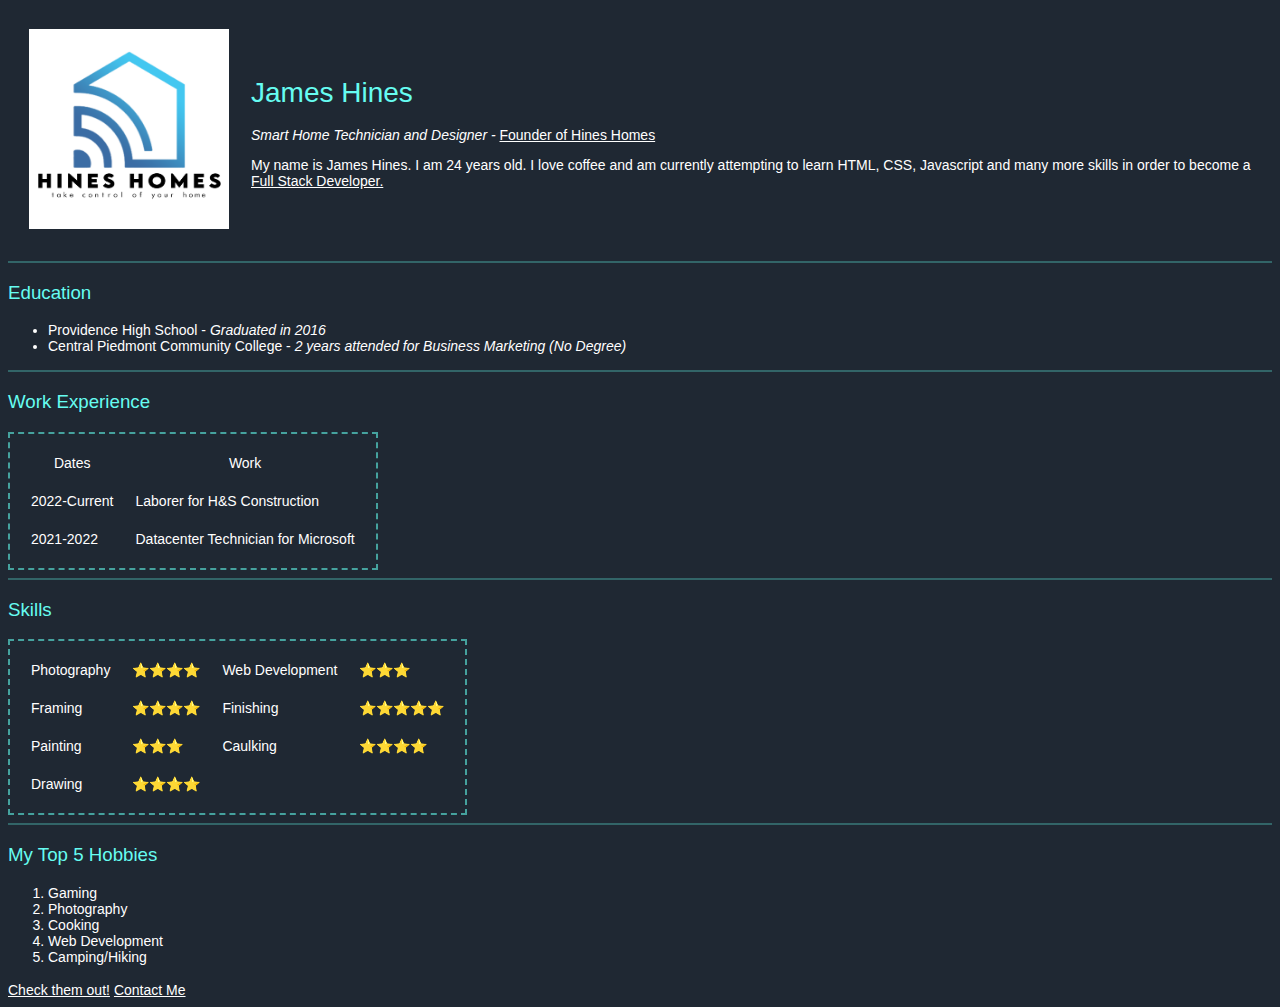
<file: index.html>
<!DOCTYPE html>
<html lang="en" dir="ltr">

<head>
  <meta charset="utf-8">
  <title>James' Personal Site</title>
  <link rel="stylesheet" href="CSS/styles.css">
</head>

<body>
  <table class="heading" cellspacing="20">
    <tr>
      <td>
        <img src="images/logo.png" alt="Hines Homes Logo" width="200" height="200">
      </td>
      <td>
        <h1 id="heading">James Hines</h1>
        <p> <em>Smart Home Technician and Designer - <strong><a href="https://hineshomes.net">Founder of Hines Homes</a></strong> </em> </p>
        <p> My name is James Hines. I am 24 years old. I love coffee and am currently attempting to learn HTML, CSS, Javascript and many more skills in order to become a <a
            href="https://www.lewagon.com/tech-jobs/web-development/full-stack-developer">Full
            Stack Developer.</a></p>
      </td>
    </tr>
  </table>
  <hr />

  <h3>Education</h3>
  <ul>
    <li> Providence High School - <em>Graduated in 2016</em> </li>
    <li> Central Piedmont Community College - <em>2 years attended for Business Marketing (No Degree)</em> </li>
  </ul>
  <hr>

  <h3>Work Experience</h3>
  <table cellspacing="20">
    <thead>
      <tr>
        <th>Dates</th>
        <th>Work</th>
      </tr>
    </thead>
    <tr>
      <td>2022-Current</td>
      <td>Laborer for H&S Construction</td>
    </tr>
    <tr>
      <td>2021-2022</td>
      <td>Datacenter Technician for Microsoft</td>
    </tr>
  </table>
  <hr>

  <h3>Skills</h3>
  <table cellspacing="20">

    <tr>
      <td>Photography</td>
      <td>⭐⭐⭐⭐</td>
      <td>Web Development</td>
      <td>⭐⭐⭐</td>
    </tr>
    <tr>
      <td>Framing</td>
      <td>⭐⭐⭐⭐</td>
      <td>Finishing</td>
      <td>⭐⭐⭐⭐⭐</td>
    </tr>
    <tr>
      <td>Painting</td>
      <td>⭐⭐⭐</td>
      <td>Caulking</td>
      <td>⭐⭐⭐⭐</td>
    </tr>
    <tr>
      <td>Drawing</td>
      <td>⭐⭐⭐⭐</td>
    </tr>
  </table>
  <hr>

  <h3>My Top 5 Hobbies</h3>
  <ol>
    <li> Gaming </li>
    <li> Photography </li>
    <li> Cooking </li>
    <li> Web Development </li>
    <li> Camping/Hiking </li>
  </ol>
  <a href="hobbies.html">Check them out!</a>
  <a href="contact.html">Contact Me</a>
</body>

</html>
</file>
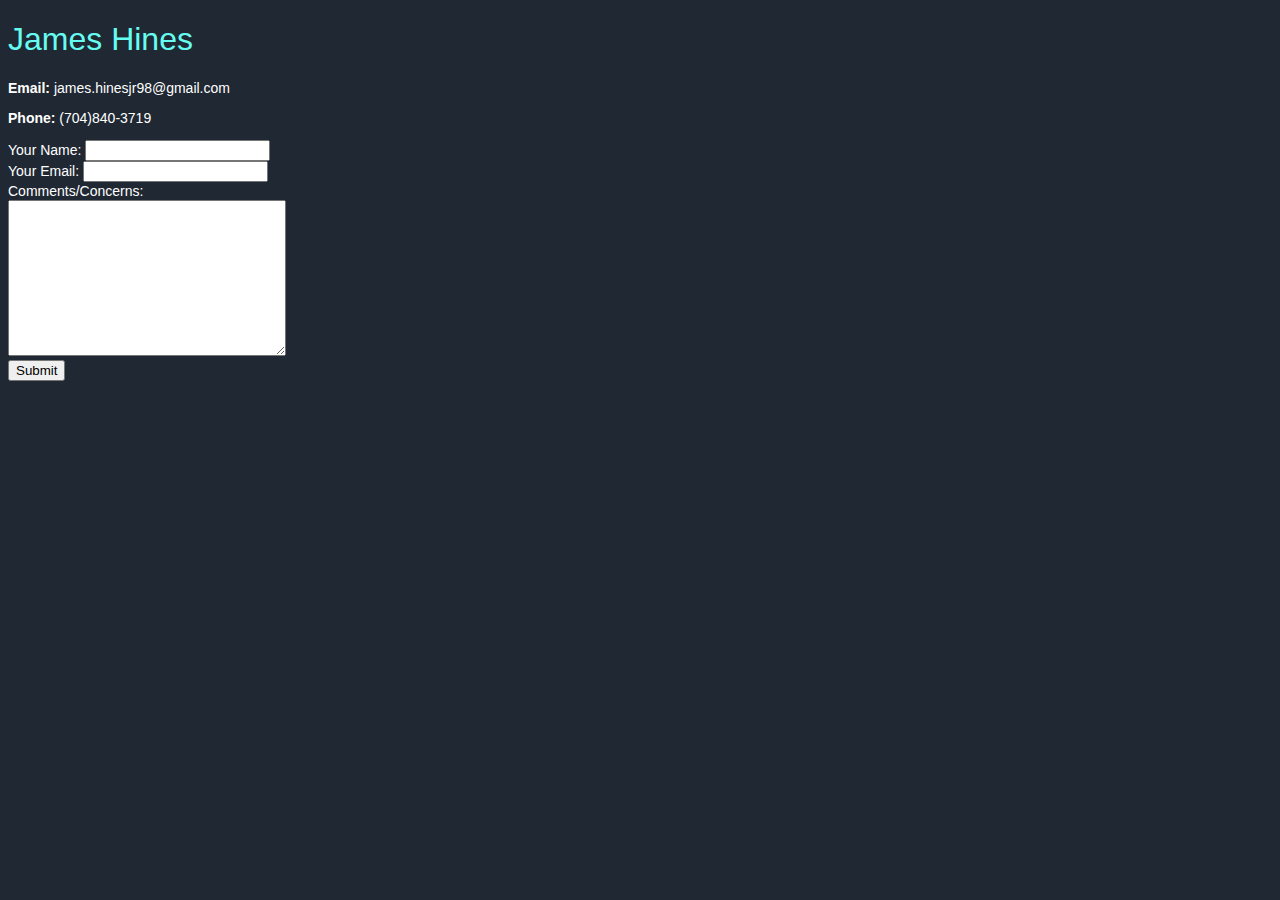
<file: contact.html>
<!DOCTYPE html>
<html lang="en" dir="ltr">

<head>
  <meta charset="utf-8">
  <title>Contact</title>
  <link rel="stylesheet" href="CSS/styles.css">
</head>

<body>
  <h1 id="heading">James Hines</h1>
  <p> <strong>Email:</strong> james.hinesjr98@gmail.com </p>
  <p><strong>Phone:</strong> (704)840-3719</p>
  <form class="" action="mailto:contact@hineshomes.net" method="post" enctpye="text/plain">
    <label for="">Your Name:</label>
    <input type="text" name="yourName">
    <br>
    <label for="">Your Email:</label>
    <input type="email" name="yourEmail">
    <br>
    <label for="">Comments/Concerns:</label>
    <br>
    <textarea name="yourMessage" id="" cols="32" rows="10"></textarea>
    <br>
    <input type="submit">
  </form>
</body>

</html>
</file>
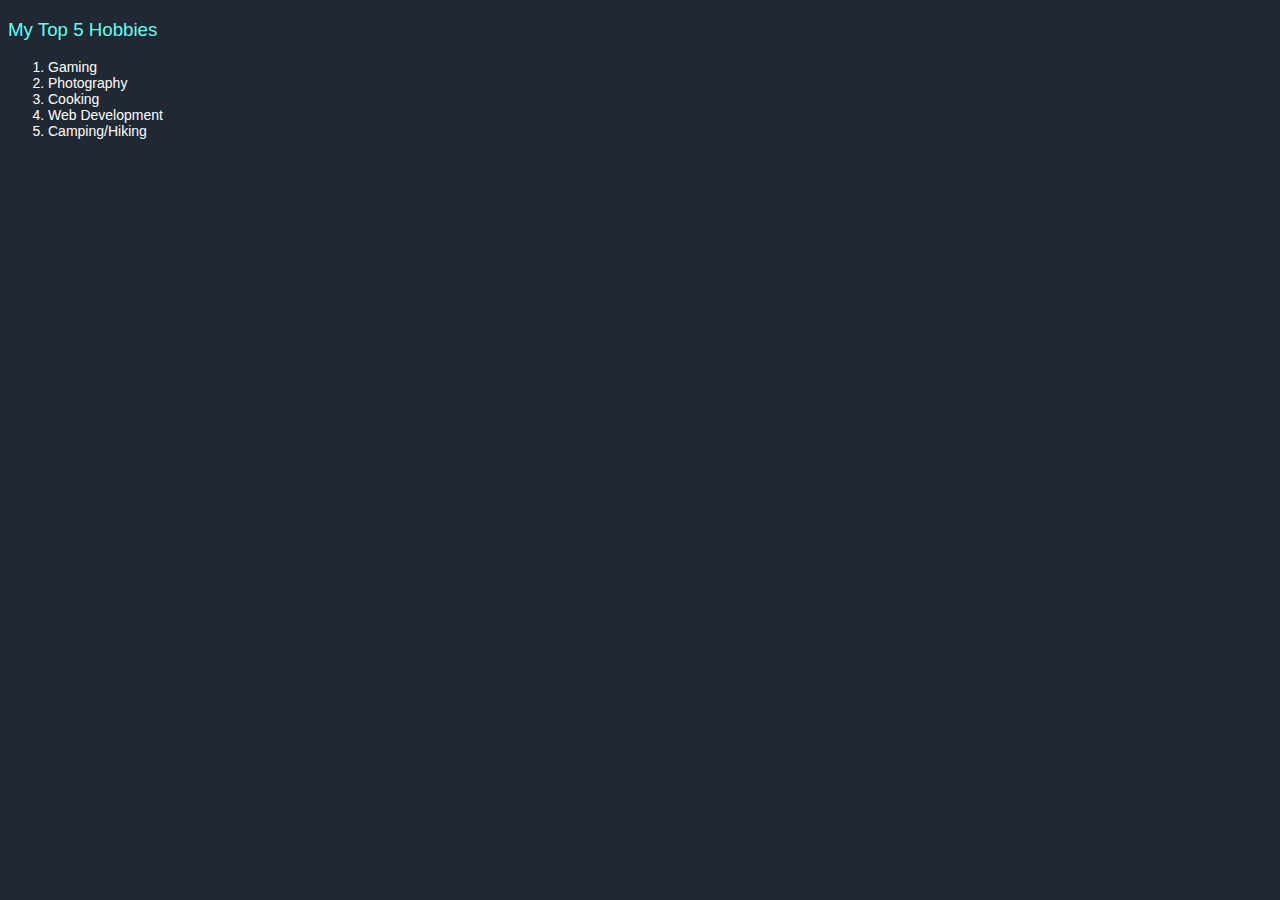
<file: hobbies.html>
<!DOCTYPE html>
<html lang="en" dir="ltr">

<head>
  <meta charset="utf-8">
  <title>My Hobbies</title>
  <link rel="stylesheet" href="CSS/styles.css">
</head>

<body>
  <h3>My Top 5 Hobbies</h3>
  <ol>
    <li> Gaming </li>
    <li> Photography </li>
    <li> Cooking </li>
    <li> Web Development </li>
    <li> Camping/Hiking </li>
  </ol>
</body>

</html>
</file>
<file: CSS/styles.css>
/*******************Tags**********************/
body {
  background-color: #1F2833;
}

hr {
  background-color: #45a29e;
  border-style: none;
  height: 2px;
  width: 100%;
  opacity: 50%;
}

h3 {
  font-family: Gotham, "Helvetica Neue", Helvetica, Arial, sans-serif;
  font-weight: 400;
  color: #66FCF1;
}

p, a, li, td, th, label {
  color: white;
  font: 14px Verdana, sans-serif;
}

table {
  border-color: #45a29e;
  border-width: 2px;
  border-style: dashed;
}

/*******************Classes********************/
.heading {
  border-style: none;
}

/*********************IDs***********************/
#heading {
  font-family: Gotham, "Helvetica Neue", Helvetica, Arial, sans-serif;
  font-weight: 400;
  color: #66FCF1;
}
</file>
